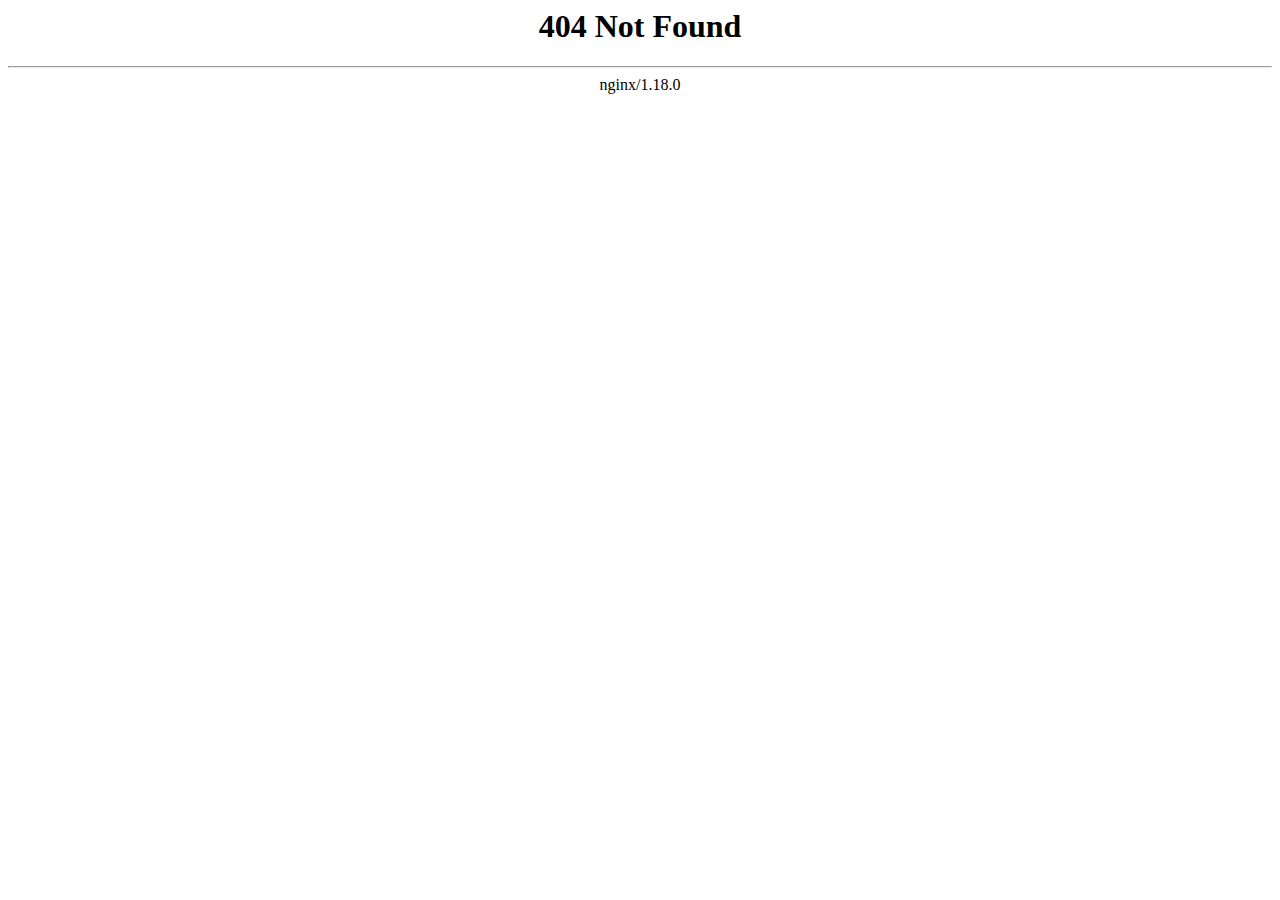
<file: assets/css/owl.video.play.html>
<html>

<!-- Mirrored from nitdelhi.ac.in/alumniportal/assets/css/owl.video.play.html by HTTrack Website Copier/3.x [XR&CO'2014], Fri, 25 Mar 2022 15:58:27 GMT -->
<!-- Added by HTTrack --><meta http-equiv="content-type" content="text/html;charset=UTF-8" /><!-- /Added by HTTrack -->
<head><title>404 Not Found</title></head>
<body>
<center><h1>404 Not Found</h1></center>
<hr><center>nginx/1.18.0</center>
</body>

<!-- Mirrored from nitdelhi.ac.in/alumniportal/assets/css/owl.video.play.html by HTTrack Website Copier/3.x [XR&CO'2014], Fri, 25 Mar 2022 15:58:27 GMT -->
</html>
</file>
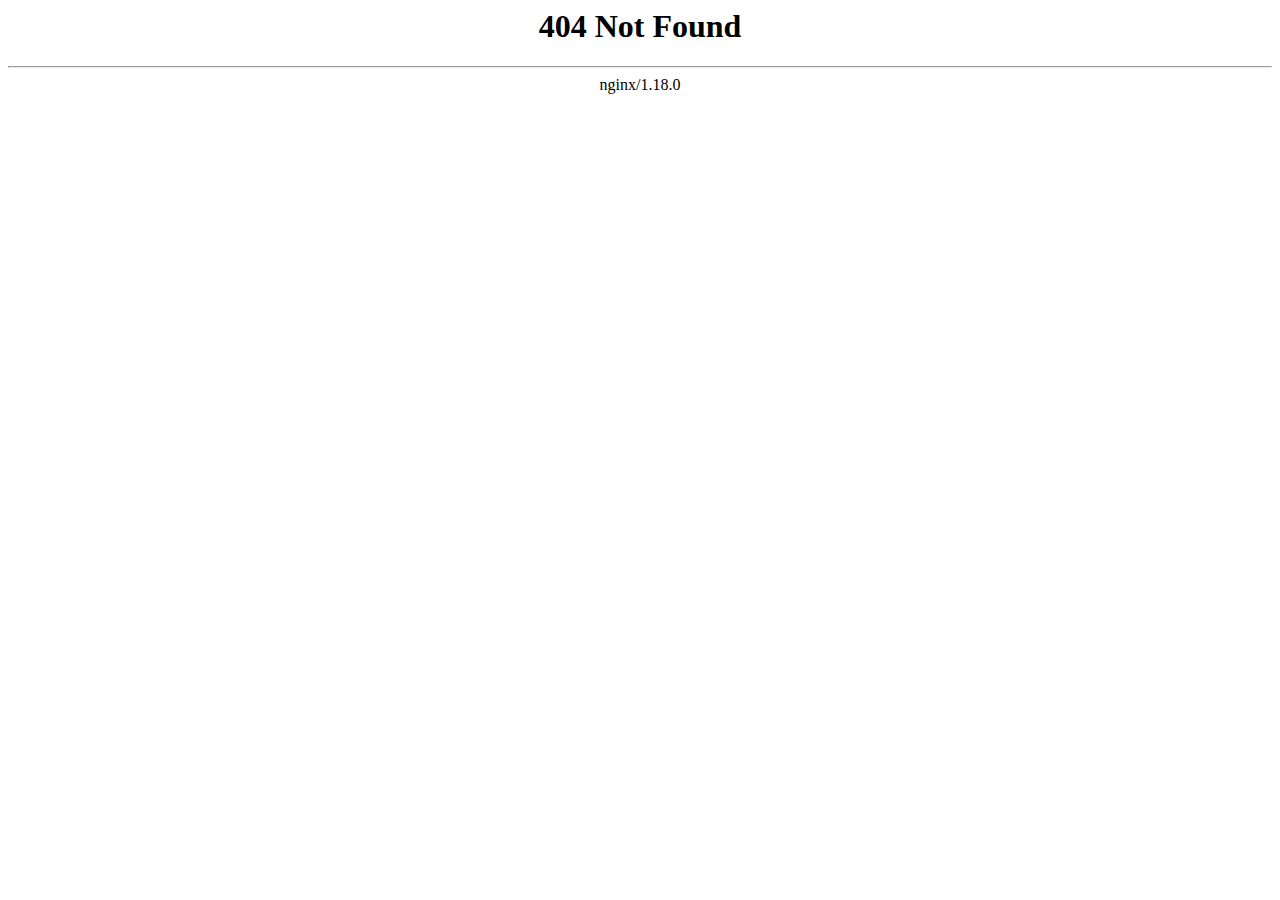
<file: assets/fonts/remixicondf6ddf6d.html>
<html>

<!-- Mirrored from nitdelhi.ac.in/alumniportal/assets/fonts/remixicondf6d.html?t=1590207869815 by HTTrack Website Copier/3.x [XR&CO'2014], Fri, 25 Mar 2022 15:58:27 GMT -->
<!-- Added by HTTrack --><meta http-equiv="content-type" content="text/html;charset=UTF-8" /><!-- /Added by HTTrack -->
<head><title>404 Not Found</title></head>
<body>
<center><h1>404 Not Found</h1></center>
<hr><center>nginx/1.18.0</center>
</body>

<!-- Mirrored from nitdelhi.ac.in/alumniportal/assets/fonts/remixicondf6d.html?t=1590207869815 by HTTrack Website Copier/3.x [XR&CO'2014], Fri, 25 Mar 2022 15:58:27 GMT -->
</html>
</file>
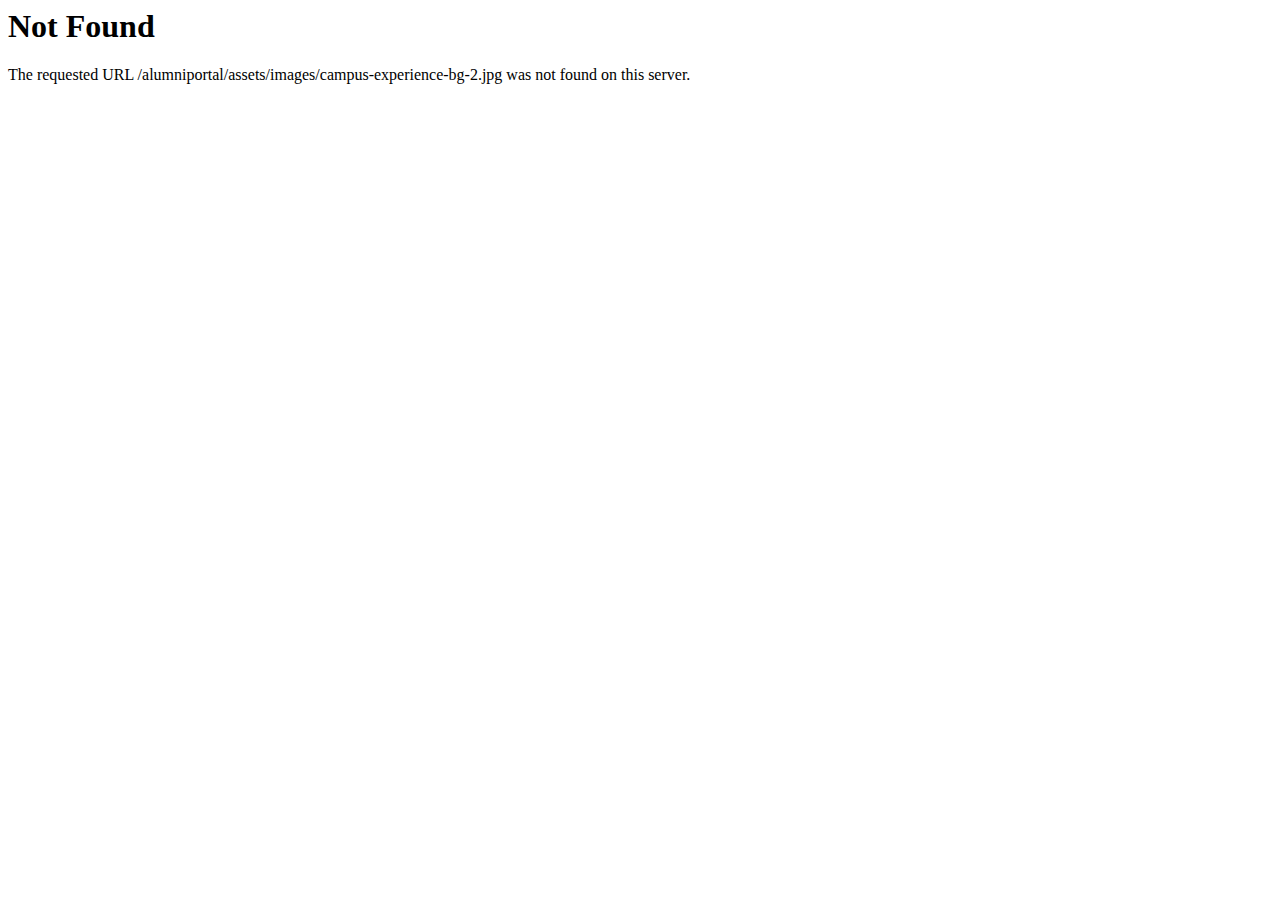
<file: assets/images/campus-experience-bg-2.html>
<!DOCTYPE HTML PUBLIC "-//IETF//DTD HTML 2.0//EN">
<html><head>
<title>404 Not Found</title>
</head><body>
<h1>Not Found</h1>
<p>The requested URL /alumniportal/assets/images/campus-experience-bg-2.jpg was not found on this server.</p>
</body></html>
</file>
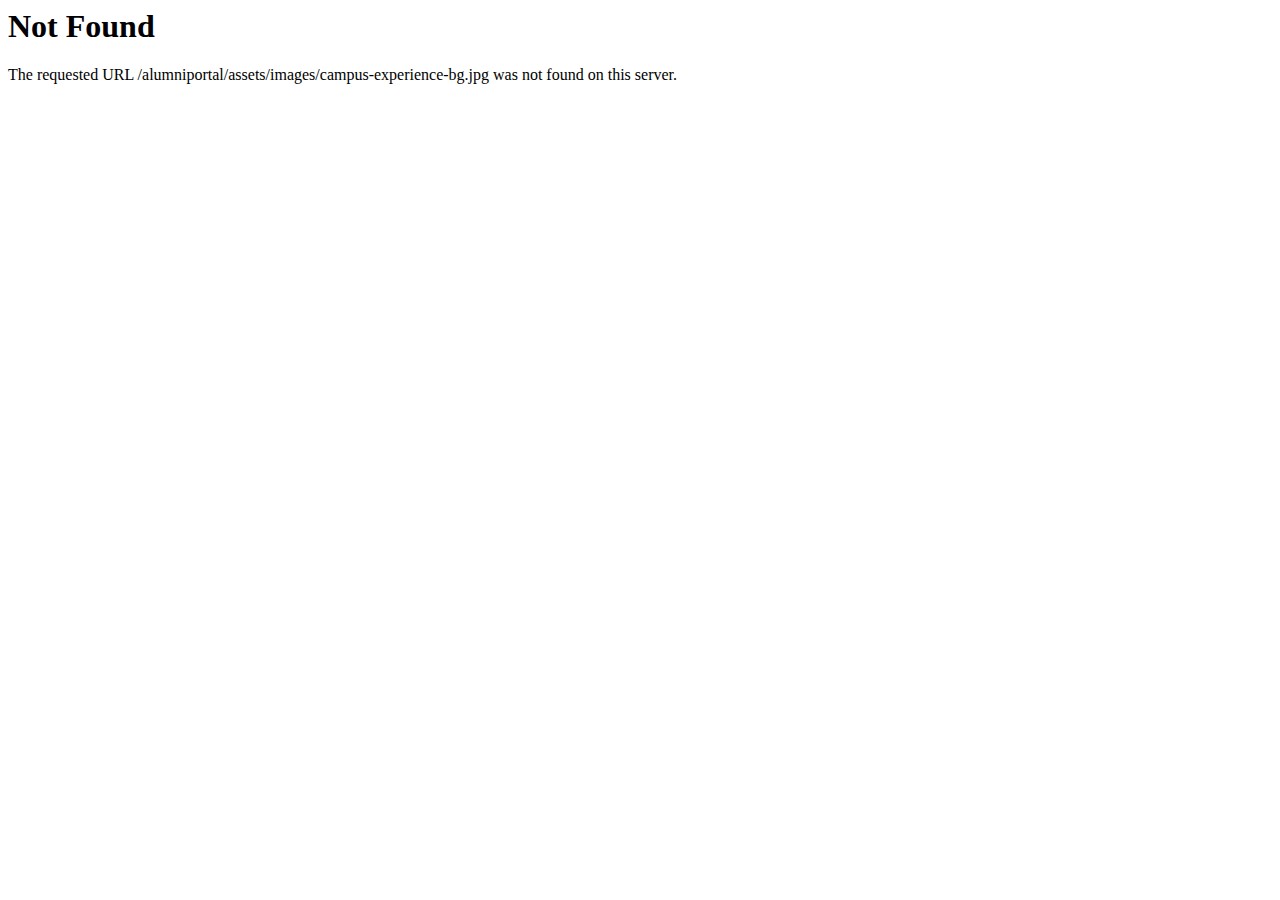
<file: assets/images/campus-experience-bg.html>
<!DOCTYPE HTML PUBLIC "-//IETF//DTD HTML 2.0//EN">
<html><head>
<title>404 Not Found</title>
</head><body>
<h1>Not Found</h1>
<p>The requested URL /alumniportal/assets/images/campus-experience-bg.jpg was not found on this server.</p>
</body></html>
</file>
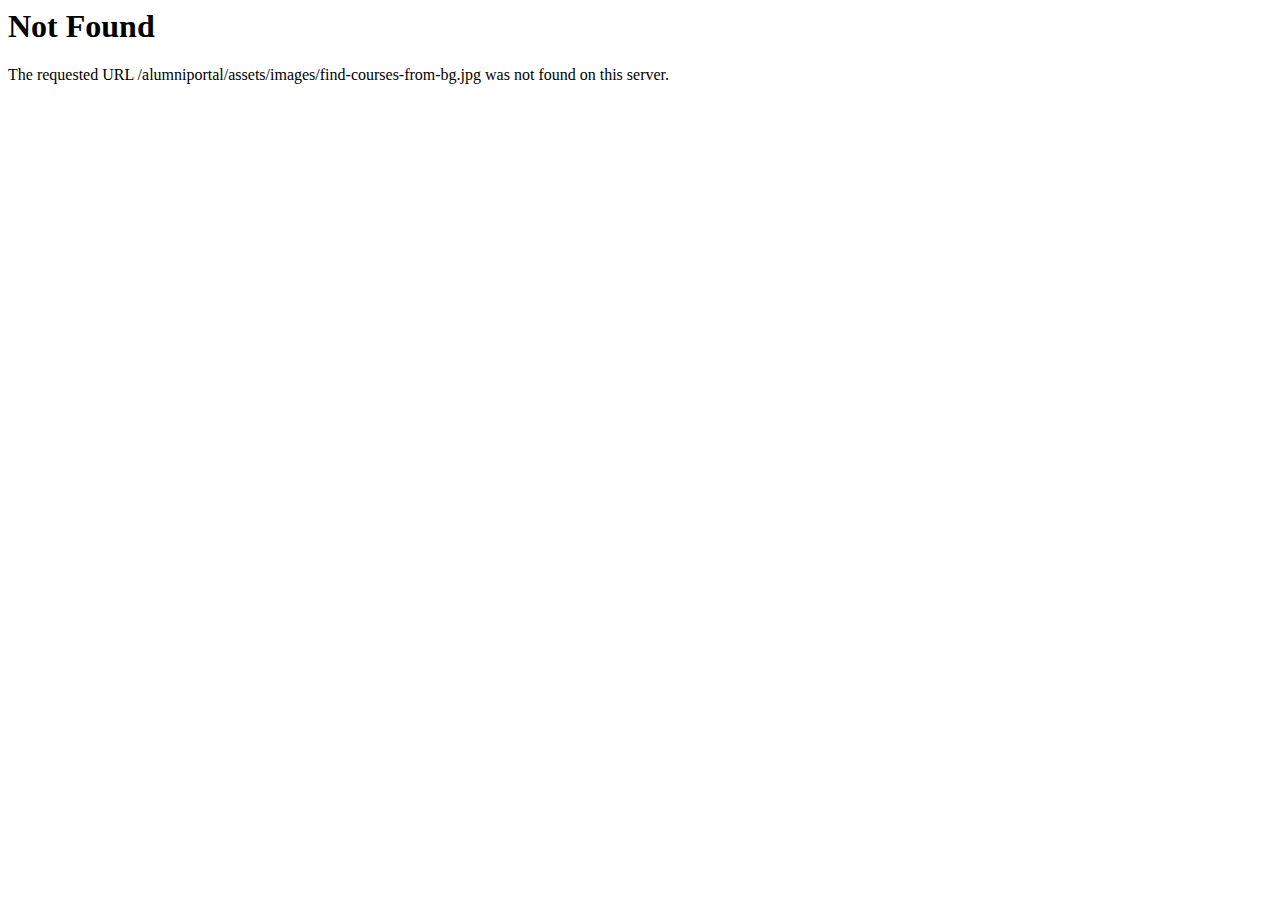
<file: assets/images/find-courses-from-bg.html>
<!DOCTYPE HTML PUBLIC "-//IETF//DTD HTML 2.0//EN">
<html><head>
<title>404 Not Found</title>
</head><body>
<h1>Not Found</h1>
<p>The requested URL /alumniportal/assets/images/find-courses-from-bg.jpg was not found on this server.</p>
</body></html>
</file>
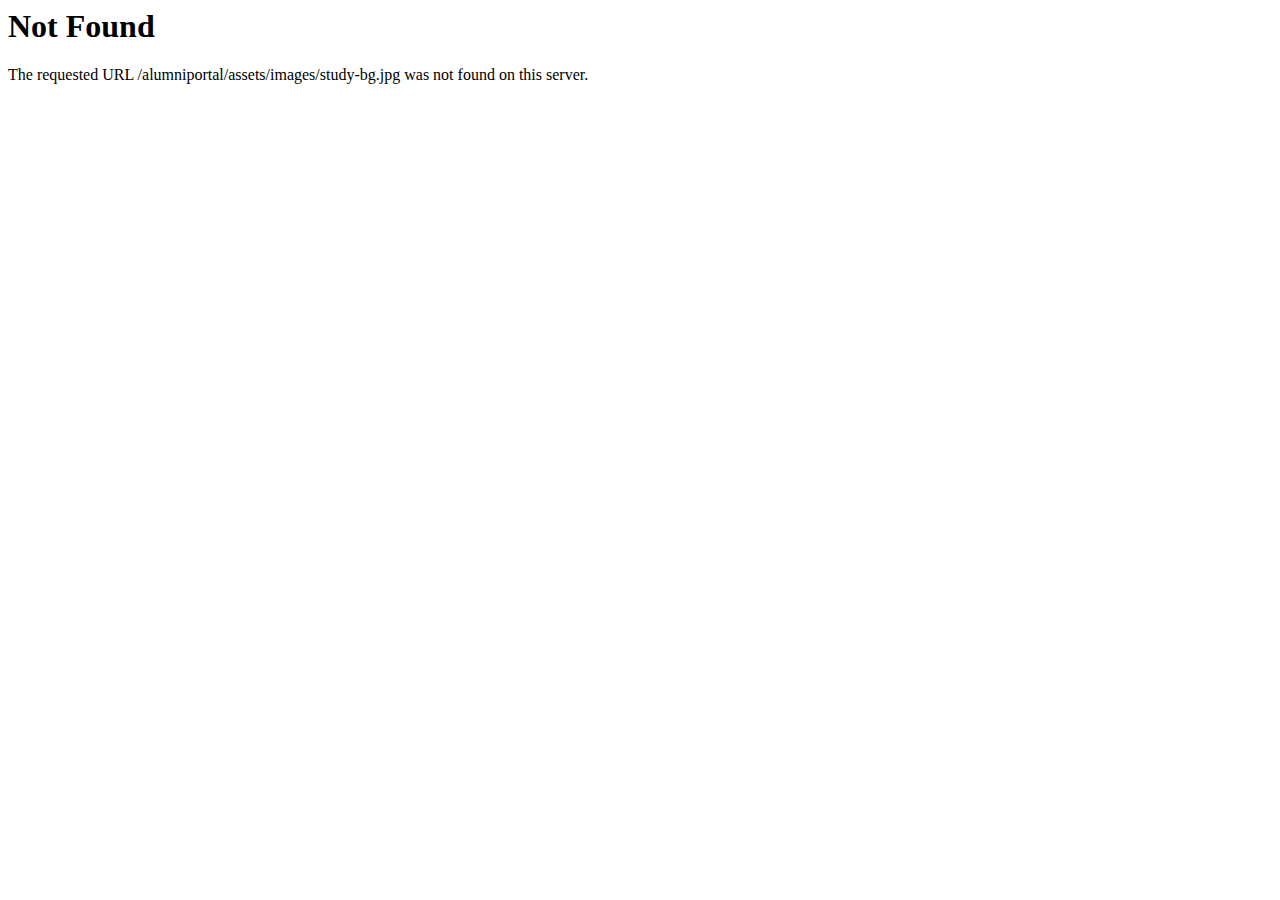
<file: assets/images/study-bg.html>
<!DOCTYPE HTML PUBLIC "-//IETF//DTD HTML 2.0//EN">
<html><head>
<title>404 Not Found</title>
</head><body>
<h1>Not Found</h1>
<p>The requested URL /alumniportal/assets/images/study-bg.jpg was not found on this server.</p>
</body></html>
</file>
